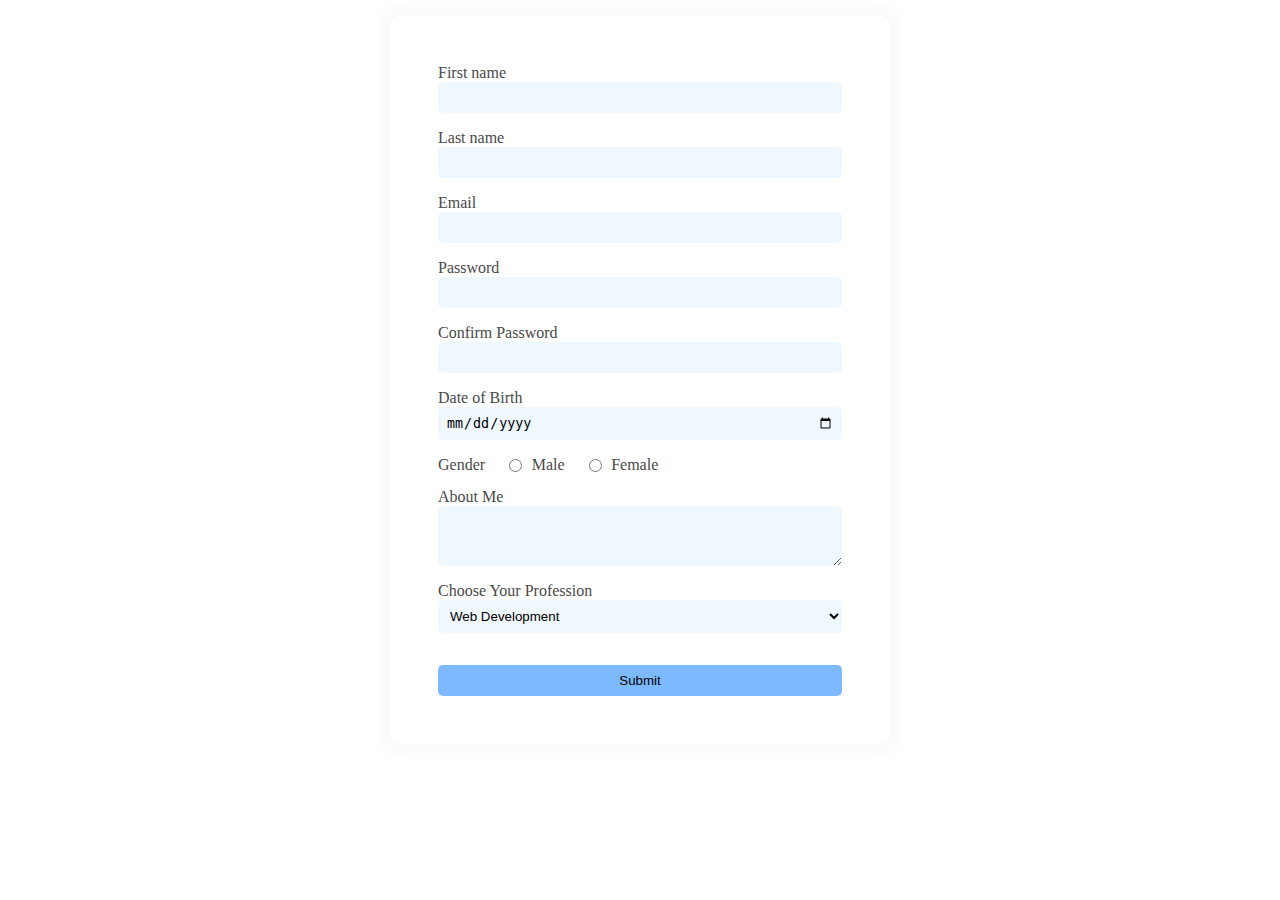
<file: RegistrantionForm/index.html>
<!DOCTYPE html>
<html lang="en">
  <head>
    <meta charset="UTF-8" />
    <meta name="viewport" content="width=device-width, initial-scale=1.0" />
    <title>Document</title>
    <link rel="stylesheet" href="./style.css" />
  </head>
  <body>
    <main>
      <form
        action="submit"
        method="post"
        class="registration-form"
        aria-label="Registration Form"
      >
        <label for="firstname">First name</label>
        <input type="text" name="firstname" id="firstname" required />
        <label for="lastname">Last name</label>
        <input type="text" name="lasttname" id="lastname" required />
        <label for="email">Email</label>
        <input
          type="email"
          name="email"
          id="email"
          required
          autocomplete="email"
          pattern="^[^@\s]+@[^@\s]+\.[^@\s]+$"
        />
        <label for="password">Password</label>
        <input
          type="password"
          name="password"
          id="password"
          required
          minlength="8"
          maxlength="32"
          pattern="(?=.*[A-Za-z])(?=.*\d)[A-Za-z\d@$!%*?&]{8,32}"
          title="8-32 characters, include at least one letter and one number"
        />

        <label for="confirmPassword">Confirm Password</label>
        <input
          type="password"
          name="confirmPassword"
          id="confirmPassword"
          required
          minlength="8"
          maxlength="32"
          pattern="(?=.*[A-Za-z])(?=.*\d)[A-Za-z\d@$!%*?&]{8,32}"
        />
        <label for="DOB">Date of Birth</label>
        <input type="date" name="DOB" id="DOB" required />

        <div class="gender-selector">
          <label for="gender"> Gender</label>

          <input type="radio" name="gender" value="male" id="male" />
          <label for="male"> Male</label>

          <input type="radio" name="gender" value="female" id="female" />
          <label for="female"> Female</label>
        </div>
        <label for="aboutme">About Me</label>
        <textarea name="aboutme" id="aboutme" required></textarea>
        <label for="profession">Choose Your Profession</label>
        <select name="profession" id="profession">
          <option value="web development">Web Development</option>
          <option value="data analytics">Data Analytics</option>
          <option value="uiux">UI/UX Design</option>
        </select>
        <button type="submit">Submit</button>
      </form>
    </main>
  </body>
</html>
</file>
<file: RegistrantionForm/style.css>
body{
    padding: 0;
    margin: 0;
    color:#4a4a4a
}

*, *::before, *::after {
  box-sizing: border-box;
}



.registration-form{
    
    margin:1rem auto;
    width: 80%;
    max-width: 500px;
    min-width: 300px;
    display: flex;
    flex-direction: column;
    box-shadow: 0 0 12px 10px #12121206;
    padding: 3rem;
    border-radius: 10px;
}

@media (max-width: 480px) {
    .registration-form{
        padding: 1.5rem;
        
    }
}

.registration-form input,select{
    width: 100%;
    padding: 0.5rem;
    box-sizing: border-box;
    margin-bottom: 1rem;
    border-radius: 5px;
    border: 0;
    background-color: #eff7ff;
}
.registration-form textarea{
    width: 100%;
    padding: 0.5rem;
    min-height: 60px;
    box-sizing: border-box;
    margin-bottom: 1rem;
    border-radius: 5px;
    border: 0;
    background-color: #eff7ff;
}

.registration-form button{
    width: 100%;
    background: #7cb9ff;
    padding: 0.5rem;
    border-radius: 5px;
    border: 0;
    margin-top: 1rem;
}

.registration-form button:hover,
.registration-form button:focus
{
    background: #5aa7fe;
}

.gender-selector{
    display: flex;
    justify-content:left;
    gap: 0.5rem;
 
}

.gender-selector input{
    width: auto;
    margin-left: 1rem; 
    margin-right: 0.1rem; 
  
}
</file>
